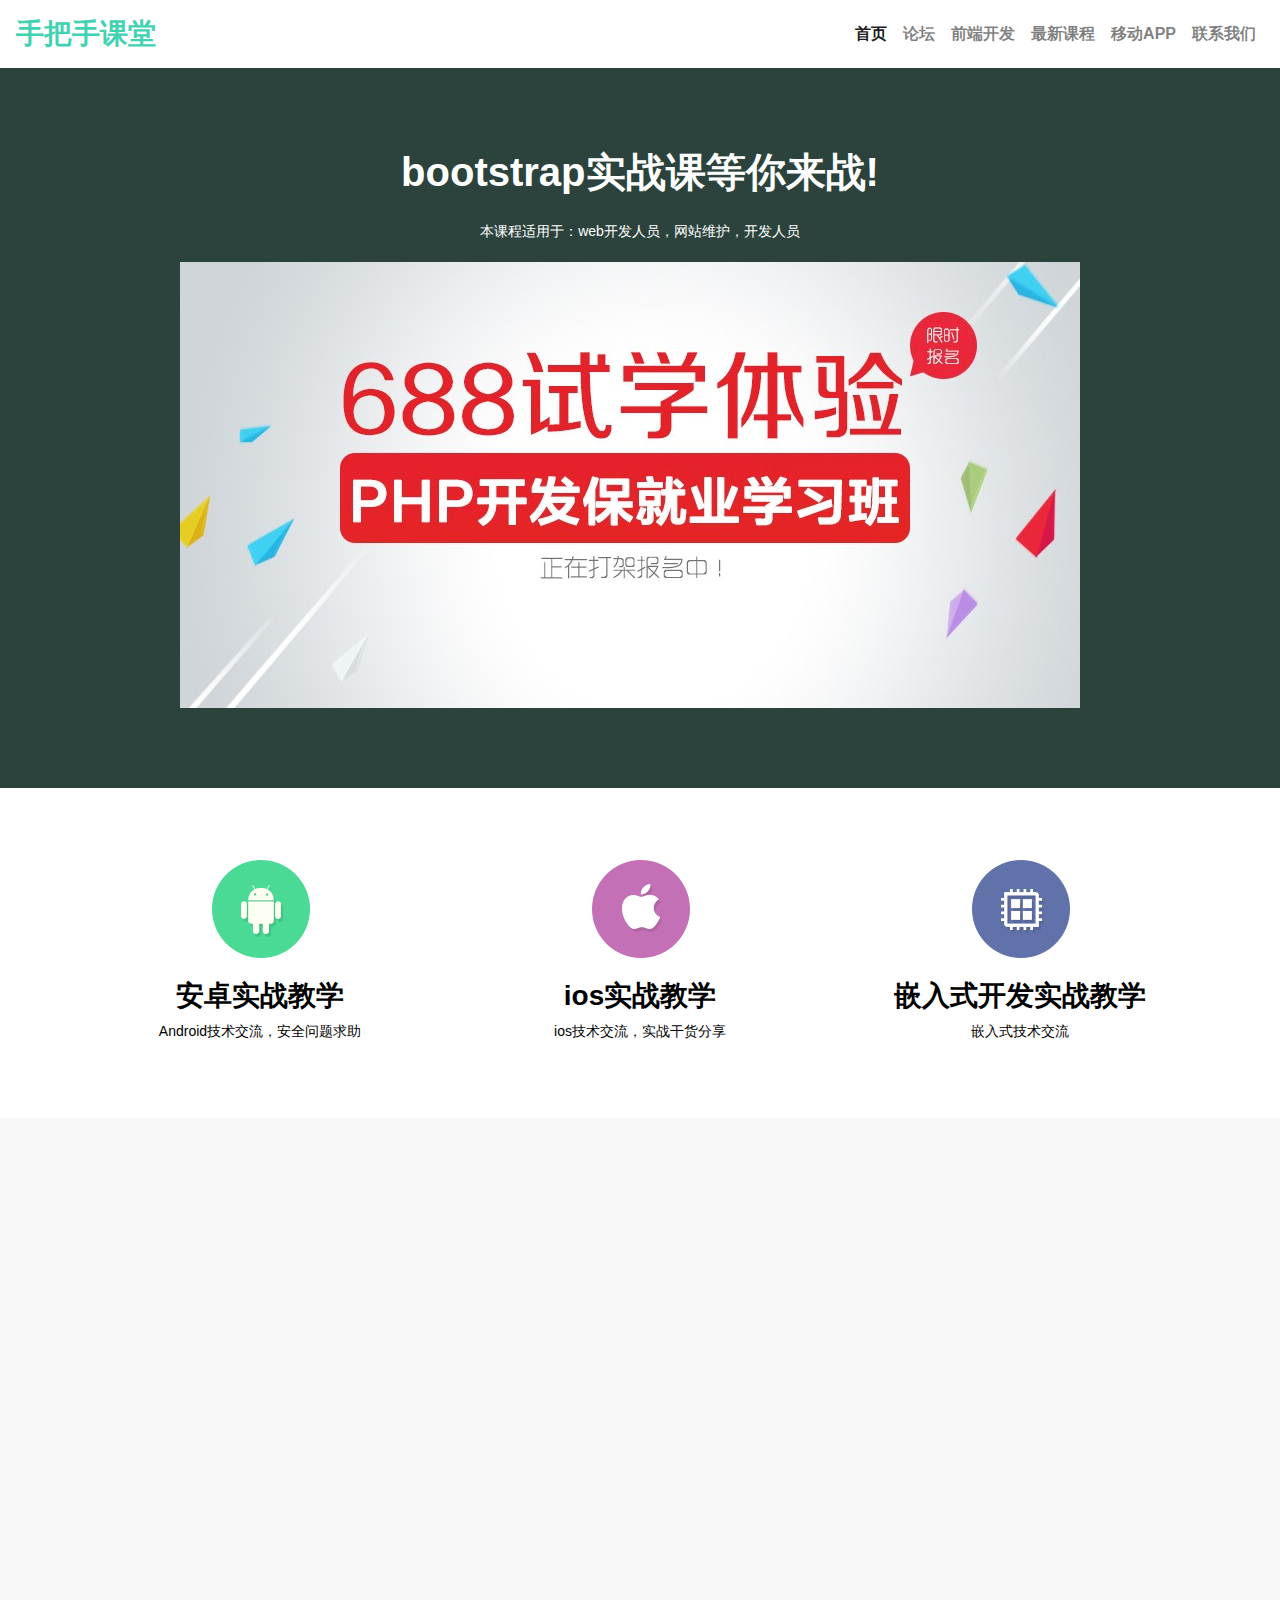
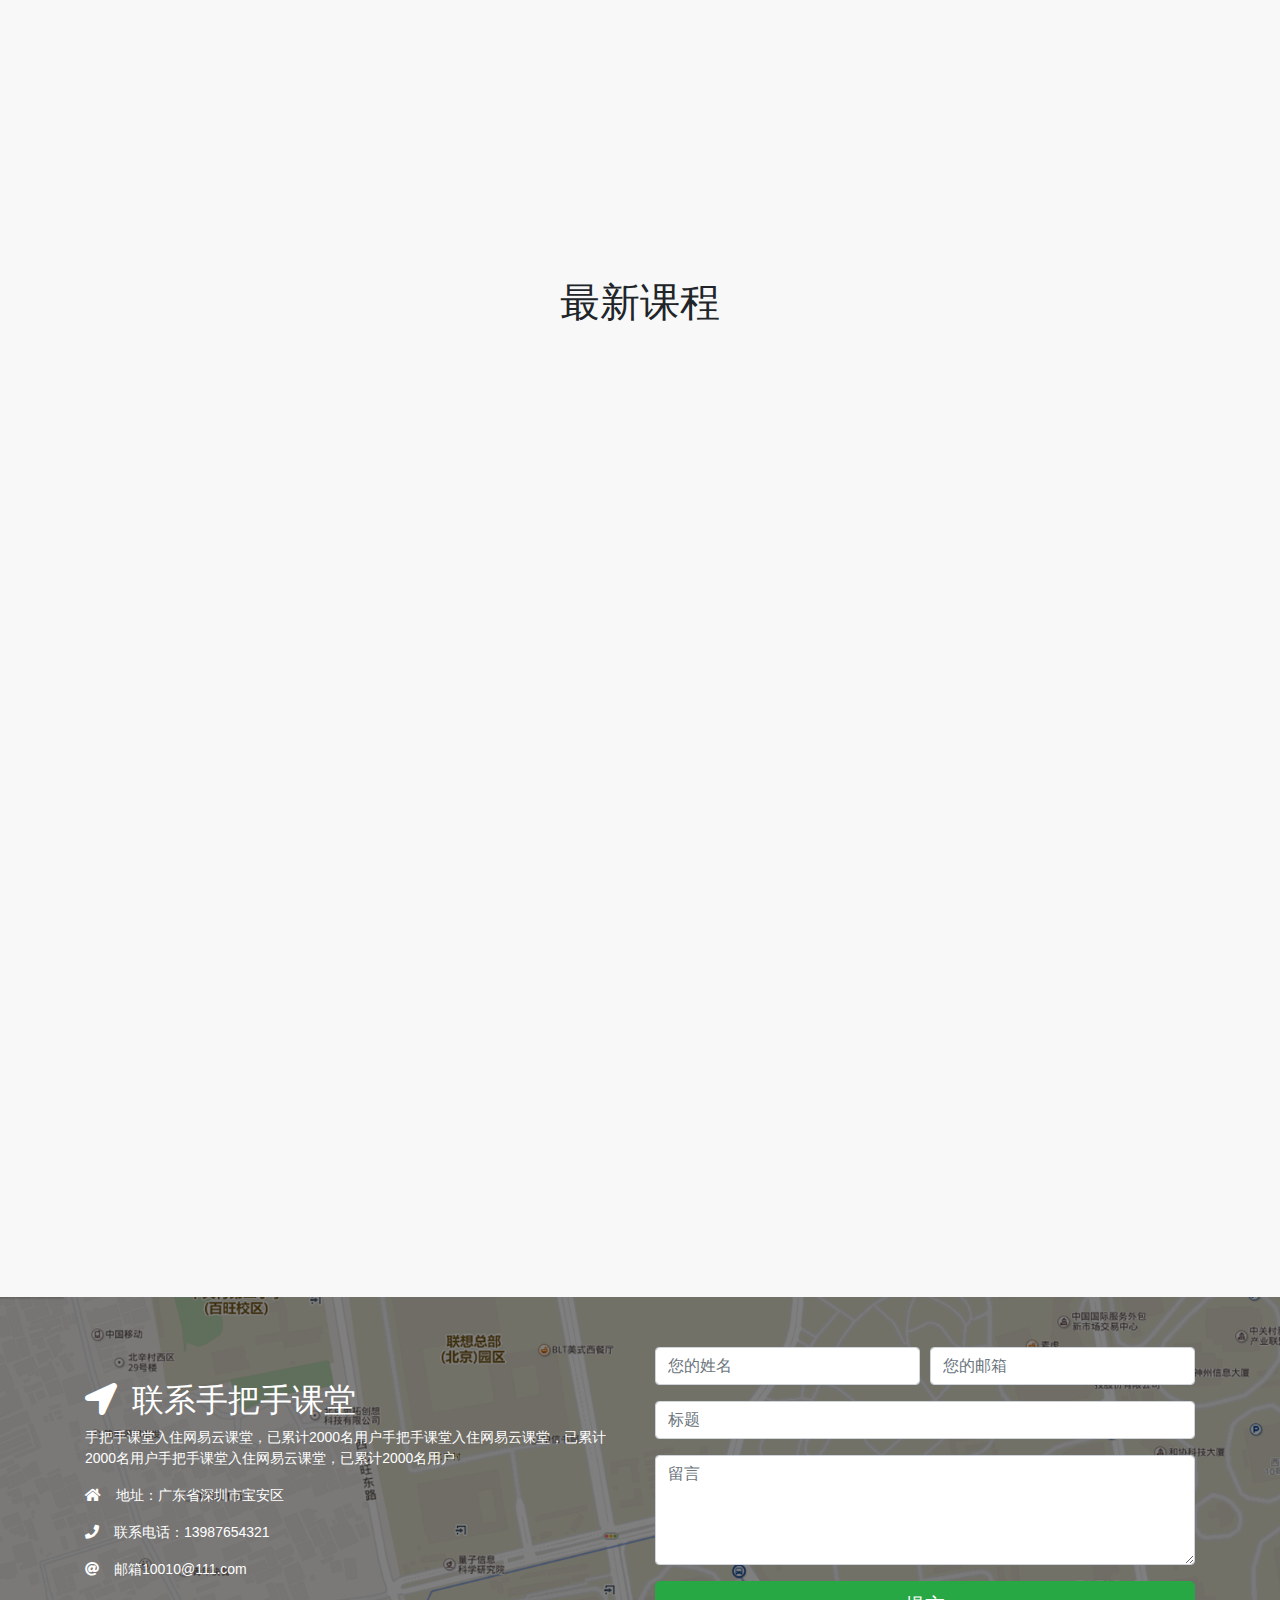
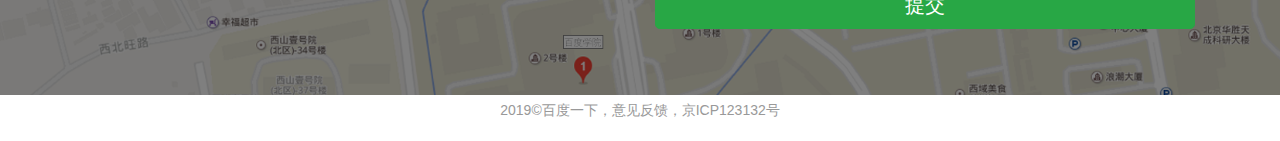
<file: bootstrap4实现首页/index.html>
<!DOCTYPE html>
<html lang="en">
<head>
    <meta charset="UTF-8">
    <meta name="viewport" content="width=device-width, initial-scale=1, shrink-to-fit=no">
    <link rel="stylesheet" href="css/bootstrap.min.css">
    <link rel="stylesheet" href="css/fontawesome-all.css">
    <link rel="stylesheet" href="css/animate.css">
    <link rel="stylesheet" href="css/style.css">
    <title>Title</title>
</head>
<body>
<!--导航-->
<nav class="navbar fixed-top navbar-expand-lg navbar-light bg-white">
<a class="navbar-brand brand-style" href="#">手把手课堂</a>
    <button class="navbar-toggler menu-btn-style" type="button" data-toggle="collapse"
            data-target="#navbarSupportedContent" aria-controls="navbarSupportedContent"
            aria-expanded="false" aria-label="Toggle navigation">
        <span class="navbar-toggler-icon menu-sn-style"></span>
    </button>
    <div class="collapse navbar-collapse justify-content-end" id="navbarSupportedContent">
        <ul class="navbar-nav">
            <li class="nav-item active">
                <a class="nav-link menu-style" href="#">首页<span class="sr-only">(current)</span></a>
            </li>
            <li class="nav-item">
                <a class="nav-link menu-style" href="#">论坛</a>
            </li>
            <li class="nav-item">
                <a class="nav-link menu-style" href="#">前端开发</a>
            </li>
            <li class="nav-item">
                <a class="nav-link menu-style" href="#">最新课程</a>
            </li>
            <li class="nav-item">
                <a class="nav-link menu-style" href="#">移动APP</a>
            </li>
            <li class="nav-item">
                <a class="nav-link menu-style" href="#">联系我们</a>
            </li>
        </ul>
    </div>
</nav>

<!--主体-->
<div class="container-fluid">
    <!--广告区域-->
    <div class="row">
        <section id="Advertisement">
            <div class="container" style="margin-top: 30px;margin-bottom: 30px">
                <div class="row wow zoomInDown">
                    <div class="col-md-1"></div>
                    <div class="col-md-10">
                        <h1 style="text-align: center">bootstrap实战课等你来战!</h1>
                        <p style="text-align: center">本课程适用于：web开发人员，网站维护，开发人员</p>
                        <img src="img/php.jpg" alt="php" class="img-fluid">
                    </div>
                    <div class="col-md-1"></div>
                </div>
            </div>
        </section>
    </div>
    <!--分类区域-->
    <div class="row">
        <section id="category">
            <div class="container">
                <div class="row">
                    <div class="col-md-4 wow fadeInDown" data-wow-delay="0.2s">
                        <a href="#" target="_blank">
                            <img src="img/a.png">
                            <h3>安卓实战教学</h3>
                            <p>Android技术交流，安全问题求助</p>
                        </a>
                    </div>
                    <div class="col-md-4 wow fadeInDown" data-wow-delay="0.4s">
                        <a href="#" target="_blank">
                            <img src="img/i.png">
                            <h3>ios实战教学</h3>
                            <p>ios技术交流，实战干货分享</p>
                        </a>
                    </div>
                    <div class="col-md-4 wow fadeInDown" data-wow-delay="0.6s">
                        <a href="#" target="_blank">
                            <img src="img/b.png">
                            <h3>嵌入式开发实战教学</h3>
                            <p>嵌入式技术交流</p>
                        </a>
                    </div>
                </div>
            </div>
        </section>
    </div>
    <!--HTML区域-->
    <div class="row">
        <section id="Html">
            <div class="container">
                <div class="row">
                    <div class="col-md-6 wow slideInRight" data-wow-duration="1s">
                        <div class="wrap">
                            <h2>HTML5前端开发</h2>
                            <p>一线资深前端工程师在线手把手教学，向优秀工程师的华丽变身</p>
                            <p><span class="icon-s"><i class="fas fa-arrow-circle-right"></i></span>使用HTML5和CSS3轻松实现自适应</p>
                            <p><span class="icon-s"><i class="fas fa-arrow-circle-right"></i></span>清晰明了的语法结构，高可读性，更易于维护</p>
                        </div>
                    </div>
                    <div class="col-md-6 wow slideInRight" data-wow-duration="1s">
                        <img src="img/html5.jpg" class="img-fluid" alt="html5">
                    </div>
                </div>
            </div>
        </section>
    </div>
    <!--bootstrap区域-->
    <div class="row">
        <section id="boots">
            <div class="container">
                <div class="row">
                    <div class="col-md-6 wow slideInLeft" data-wow-duration="1s">
                        <img src="img/Bootstrap.jpg" class="img-fluid" alt="bootstrap">
                    </div>
                    <div class="col-md-6 wow slideInLeft" data-wow-duration="1s">
                        <div class="wrap">
                            <h2>bootstrap框架</h2>
                            <p>一线资深前端工程师在线手把手教学，向优秀工程师的华丽变身</p>
                            <p><span class="icon-s"><i class="fas fa-arrow-circle-right"></i></span>使用HTML5和CSS3轻松实现自适应</p>
                            <p><span class="icon-s"><i class="fas fa-arrow-circle-right"></i></span>清晰明了的语法结构，高可读性，更易于维护</p>
                        </div>
                    </div>
                </div>
            </div>
        </section>
    </div>
    <!--最新课程区域-->
    <div class="row">
        <section id="latest-course">
            <div class="container">
                <div class="row">
                    <div class="col-md-12">
                        <h1>最新课程</h1>
                    </div>
                </div>
                <div class="row">
                    <div class="col-md-3 wow fadeIn" data-wow-duration="2s" data-wow-delay="0.2s">
                        <div class="news">
                            <img src="img/swift.jpg" class="img-fluid" alt="课程">
                            <a href="#" role="button" class="btn btn-outline-success" target="_blank">加入学习</a>
                        </div>
                    </div>
                    <div class="col-md-3 wow fadeIn" data-wow-duration="2s" data-wow-delay="0.4s">
                        <div class="news">
                            <img src="img/swift.jpg" class="img-fluid" alt="课程">
                            <a href="#" role="button" class="btn btn-outline-success" target="_blank">加入学习</a>
                        </div>
                    </div>
                    <div class="col-md-3 wow fadeIn" data-wow-duration="2s" data-wow-delay="0.5s">
                        <div class="news">
                            <img src="img/swift.jpg" class="img-fluid" alt="课程">
                            <a href="#" role="button" class="btn btn-outline-success" target="_blank">加入学习</a>
                        </div>
                    </div>
                    <div class="col-md-3 wow fadeIn" data-wow-duration="2s" data-wow-delay="0.8s">
                        <div class="news">
                            <img src="img/swift.jpg" class="img-fluid" alt="课程">
                            <a href="#" role="button" class="btn btn-outline-success" target="_blank">加入学习</a>
                        </div>
                    </div>
                </div>
                <div class="row">
                    <div class="col-md-3 wow fadeIn" data-wow-duration="2s" data-wow-delay="1s">
                        <div class="news">
                            <img src="img/swift.jpg" class="img-fluid" alt="课程">
                            <a href="#" role="button" class="btn btn-outline-success" target="_blank">加入学习</a>
                        </div>
                    </div>
                    <div class="col-md-3 wow fadeIn" data-wow-duration="2s" data-wow-delay="1.2s">
                        <div class="news">
                            <img src="img/swift.jpg" class="img-fluid" alt="课程">
                            <a href="#" role="button" class="btn btn-outline-success" target="_blank">加入学习</a>
                        </div>
                    </div>
                    <div class="col-md-3 wow fadeIn" data-wow-duration="2s" data-wow-delay="1.4s">
                        <div class="news">
                            <img src="img/swift.jpg" class="img-fluid" alt="课程">
                            <a href="#" role="button" class="btn btn-outline-success" target="_blank">加入学习</a>
                        </div>
                    </div>
                    <div class="col-md-3 wow fadeIn" data-wow-duration="2s" data-wow-delay="1.6s">
                        <div class="news">
                            <img src="img/swift.jpg" class="img-fluid" alt="课程">
                            <a href="#" role="button" class="btn btn-outline-success" target="_blank">加入学习</a>
                        </div>
                    </div>
                </div>
            </div>
        </section>
    </div>
    <!--下载区域-->
    <div class="row">
        <section id="download">
            <div class="container">
                <div class="row">
                    <div class="col-md-6 wow fadeInUp" data-wow-duration="1s">
                        <div class="wrap">
                            <h2>手把手APP下载</h2>
                            <p>丰富的课程，全新的模式丰富的课程，全新的模式丰富的课程，全新的模式丰富的课程，全新的模式丰富的课程，全新的模式</p>
                            <div class="wrap-btn">
                                <button type="button" class="btn btn-outline-success">
                                   <span class="bb"><i class="fas fa-download"></i></span> ios版本
                                </button>
                                <button type="button" class="btn btn-outline-success">
                                    <span><i class="fas fa-download"></i></span> android版本
                                </button>
                            </div>
                        </div>
                    </div>
                    <div class="col-md-6 wow fadeInUp" data-wow-duration="1s">
                        <img src="img/app-banner.jpg" alt="APP下载" class="img-fluid">
                    </div>
                </div>
            </div>
        </section>
    </div>
    <div class="row">
        <section id="link">
            <div class="container">
                <div class="row">
                    <div class="col-md-6">
                        <div class="wrap">
                            <h2><span class="btn-icons"><i class="fas fa-location-arrow"></i></span>联系手把手课堂</h2>
                            <p>手把手课堂入住网易云课堂，已累计2000名用户手把手课堂入住网易云课堂，已累计2000名用户手把手课堂入住网易云课堂，已累计2000名用户</p>
                            <address>
                                <p><span class="btn-icons"><i class="fas fa-home"></i></span>地址：广东省深圳市宝安区</p>
                                <p><span class="btn-icons"><i class="fas fa-phone"></i></span>联系电话：13987654321</p>
                                <p><span class="btn-icons"><i class="fas fa-at"></i></span>邮箱10010@111.com</p>
                            </address>
                        </div>
                    </div>
                    <div class="col-md-6">
                        <form method="post" action="#">
                            <div class="form-row form-group">
                                <div class="col">
                                    <input type="text" class="form-control" placeholder="您的姓名">
                                </div>
                                <div class="col">
                                    <input type="text" class="form-control" placeholder="您的邮箱">
                                </div>
                            </div>
                            <div class="form-row form-group">
                                <div class="col">
                                    <input type="text" class="form-control" placeholder="标题">
                                </div>
                            </div>
                            <div class="form-row form-group">
                                <div class="col">
                                    <textarea class="form-control" rows="4" placeholder="留言"></textarea>
                                </div>
                            </div>
                            <div class="form-row form-group">
                                <div class="col">
                                    <input type="submit" class="btn btn-success btn-lg btn-block" value="提交">
                                </div>
                            </div>
                        </form>
                    </div>
                </div>
            </div>
        </section>
    </div>

</div>

<!--底部-->
<footer>
    <div class="container">
        <div class="row">
            <div class="col-md-12">
                <p>2019&copy;百度一下，意见反馈，京ICP123132号</p>
            </div>
        </div>
    </div>
</footer>


<script type="text/javascript" src="js/jquery-3.3.1.min.js"></script>
<script type="text/javascript" src="js/popper.min.js"></script>
<script type="text/javascript" src="js/bootstrap.min.js"></script>
<script type="text/javascript" src="js/wow.js"></script>
<!--初始化WOW-->
<script>
    new WOW().init();
</script>
</body>
</html>
</file>
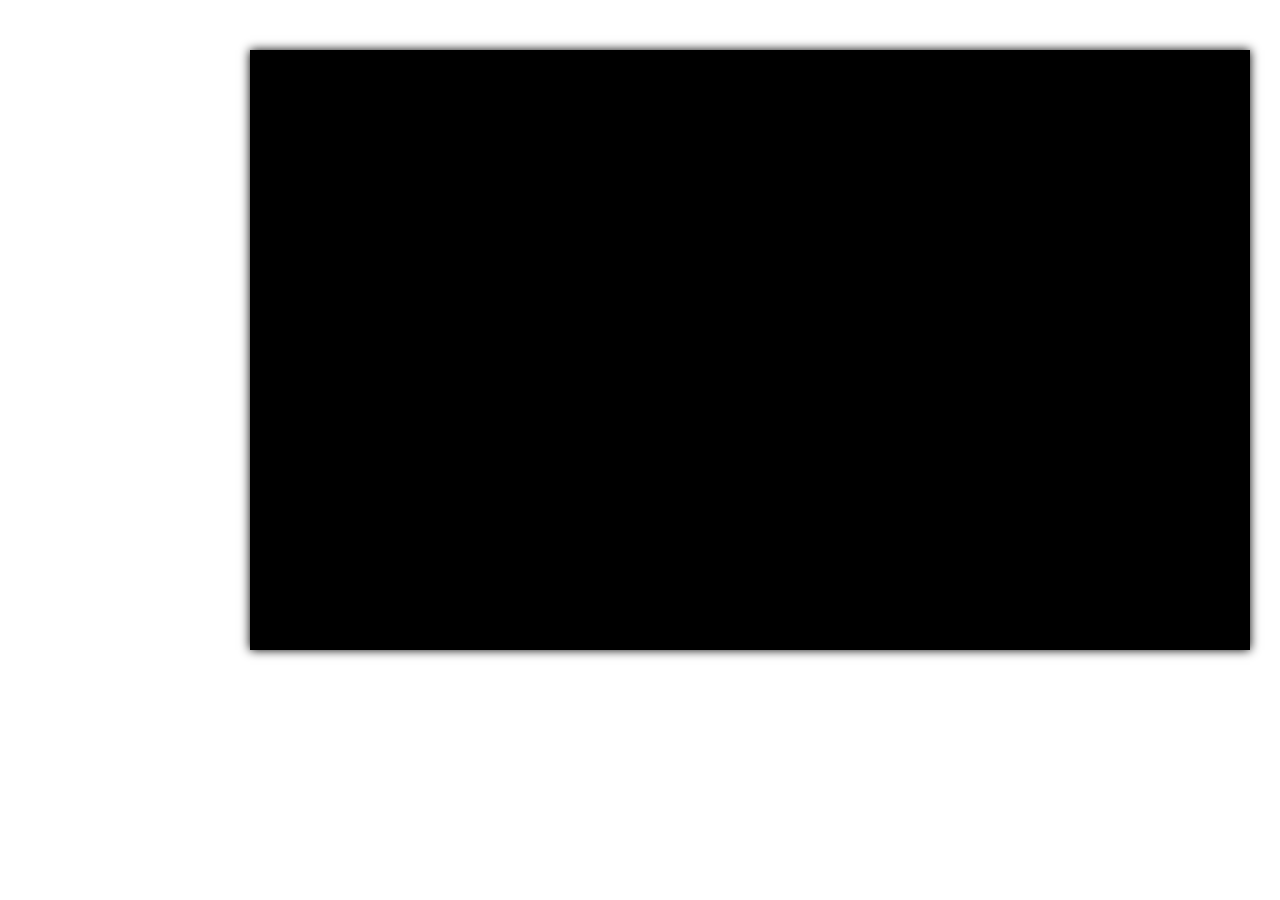
<file: color ball/绚丽小球.html>
<!DOCTYPE html>
<html lang="en">
<head>
    <meta charset="UTF-8">
    <title>绚丽小球</title>
    <style>
       body{
            margin:50px 0 0 250px;
        }
        #canvas{
            box-shadow: 0 0 10px #000000;
        }
    </style>
</head>
<body>
<canvas id="canvas">当前浏览器不支持！</canvas>
<script src="js/underscore.js"></script>
<script>
    //获取当前画布
    const canvas=document.getElementById('canvas');
    const ctx=canvas.getContext('2d');
    canvas.width=1000;
    canvas.height=600;
    canvas.style.backgroundColor='#000000';
    //小球类
    class Ball{
        constructor(x,y,color){
            this.x=x;
            this.y=y;
            this.color=color;
            this.r=40;
        }
        /*
        绘制小球
         */
        render(){
            ctx.save();
            ctx.beginPath();
            ctx.arc(this.x,this.y,this.r,0,Math.PI*2);//x,y,半径，起始角度，终止角度.(math.pi=180度)
            ctx.fillStyle=this.color;
            ctx.fill();
            ctx.restore();
        }
    }
    //移动的小球
    class MoveBall extends Ball{
        constructor(x,y,color){
            super(x,y,color);
            this.dx=_.random(-5,5);
            this.dy=_.random(-5,5);
            this.dr=_.random(1,3);
        }
        upDate(){
            this.x+=this.dx;
            this.y+=this.dy;
            this.r-=this.dr;
            if(this.r<0){this.r=0}
        }
    }
    //实例化小球
    let ballArray=[];
    let colorArray=['white','pink','blue','green','purple','orange','yellow','red'];

    //监听鼠标移动
    canvas.addEventListener('mousemove',function (e) {
        //let e=event||e;
        let balll=new MoveBall(e.offsetX,e.offsetY,colorArray[_.random(0,colorArray.length-1)]);
        ballArray.push(balll);
    })
    //定时器
    setInterval(function () {
        //清屏
        ctx.clearRect(0,0,canvas.width,canvas.height);
        //先绘制然后更新
        for(let i=0;i<ballArray.length;i++){
            ballArray[i].render();
            ballArray[i].upDate();
        }
    },50);
</script>
</body>
</html>
</file>
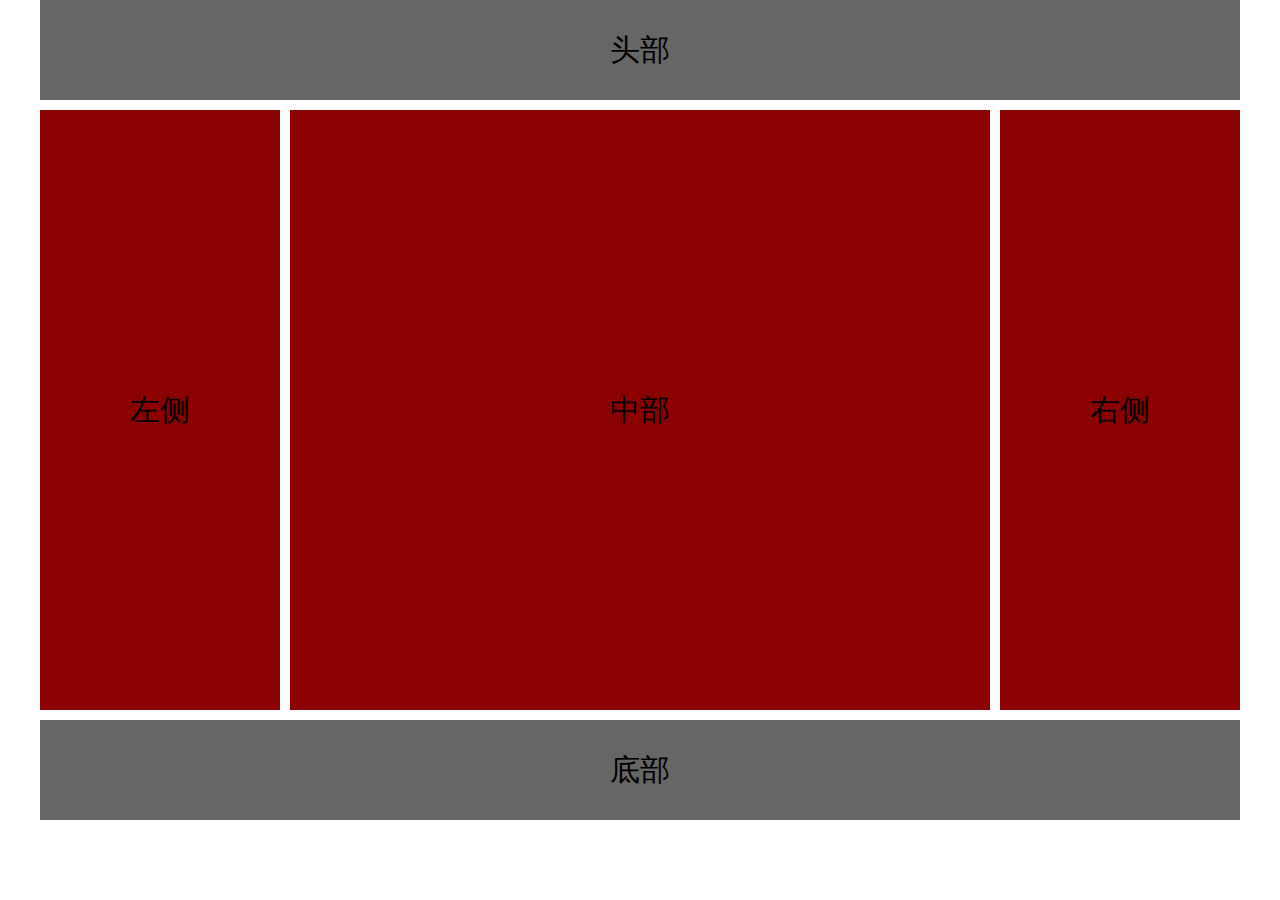
<file: html5+css3响应式布局/box.html>
<!DOCTYPE html>
<html lang="en">
<head>
    <meta name="viewport" content="width=device-width, initial-scale=1" />
    <meta charset="UTF-8">
    <title>响应式布局</title>
    <link rel="stylesheet" href="css/htmlcss.css">
</head>
<body>
    <header id="head">
        头部
    </header>
    <section id="main">
        <div class="left">
            左侧
        </div>
        <div class="center">
            中部
        </div>
        <div class="right">
            右侧
        </div>
    </section>
    <footer id="foot">
        底部
    </footer>
</body>
</html>
</file>
<file: bootstrap4实现首页/css/style.css>
*{
    font-family: "微软雅黑", Arial;
}
@media (max-width: 767.98px) {
    section#Html div.col-md-6:last-child{
        margin-top: 10px;
    }
    section#boots div.col-md-6:last-child,
    section#download div.col-md-6:last-child{
        margin-top: 20px;
    }
}
/*导航的样式*/
a.brand-style{
    font-size: 28px;
    color: #40d2b1!important;
    font-weight: bolder;
}
a.brand-style:hover{
    color: #000000!important;
}
a.menu-style{
    font-size: 16px;
    font-weight: bolder;
}
button.menu-btn-style{
    width: 45px;
    height: 30px;
    padding: 0px;
    outline: none;
}
button.menu-btn-style:hover{
    background-color: rgba(69,210,184,0.6);
}
span.menu-icon-style{
    width: 25px;
    height: 25px;
}
/*广告区域*/
section#Advertisement{
    width: 100%;
    height: 100%;
    padding: 50px 0px;
    background-color: #2C433D;
    color: #ffffff;
    margin-top: 68px;
}
section#Advertisement h1{
    font-weight: bolder;
    text-align: center;
}
section#Advertisement p{
    font-size: 14px;
    text-align: center;
    margin-top: 20px;
    line-height: 30px;
}
section#ad-area img{
    margin-top: 20px;
}
/*分类区域*/
section#category{
    width: 100%;
    height: 100%;
    padding: 50px 0px;
    text-align: center;
}
section#category a{
    display: inline-block;
    width: 100%;
    height: 100%;
    color:#000000;
    text-decoration: none;
    padding: 20px 0px 10px 0px;
}
section#category a h3{
    font-weight: bolder;
    margin-top: 20px;
}
section#category a p{
    font-size: 14px;
}
section#category a:hover{
    background-color: #F1F1F1;
    box-shadow: 1px 1px 4px #CCCCCC;
}
/*HTML5区域*/
section#Html{
    width: 100%;
    height: 100%;
    padding: 50px 0px;
    background-color: #F8F8F8;
}
section#Html div.wrap,section#boots div.wrap,section#download div.wrap,section#link div.wrap{
    display: flex;
    display: -webkit-flex;
    width: 100%;
    height: 100%;
    flex-direction: column;
    flex-wrap: nowrap;
    justify-content: center;
}
section#Htm p,section#boots p,section#download p,section#link p{
    font-size: 14px;
}
section#Html span.icon-s,section#boots span.icon-s{
    color: #ffffff;
    display: inline-block;
    width: 30px;
    height: 30px;
    background-color: #41D2B1;
    border-radius: 50%;
    text-align: center;
    vertical-align: middle;
    line-height: 30px;
    margin-right: 10px;
}
/*bootstrap区域*/
section#boots{
    width: 100%;
    height: 100%;
    padding: 50px 0px;
    background-color: #F8F8F8;
}
/*--最新课程区域-->*/
section#latest-course{
    width: 100%;
    height: 100%;
    padding: 50px 0px;
    text-align: center; background-color: #F8F8F8;
}
section#latest-course h1{
    margin-bottom: 20px;
}
section#latest-course div.news{
    height: 255px;
}
section#latest-course a{
    margin-top:21px ;
}
/*download区域*/
section#download{
    width: 100%;
    height: 100%;
    padding: 50px 0px;
    background-color: #F8F8F8;
}
section#download button{
    margin-right:5px ;
}
/*联系方式区域*/
section#link{
    width: 100%;
    height: 100%;
    padding: 50px 0px;
}
section#link .btn-icons{
    margin-right: 15px;
    color: #ffffff;
}
section#link{
    background: url("../img/contact-bg.png") no-repeat;
    background-size:cover ;
    -webkit-background-size: cover;
    position: relative;
    color: white;
}
section#link:before{
    content: '';
    display: block;
    width: 100%;
    height: 100%;
    top: 0;
    left: 0;
    background-color:rgba(0,0,0,0.5);
    position: absolute;
}
footer{
    font-size: 14px;
    margin: 0px;
}
footer p{
    text-align: center;
    color: #999999;
    line-height: 30px;
}
</file>
<file: html5+css3响应式布局/css/htmlcss.css>
*{
    margin:0;
    padding: 0;
    text-align: center;
    font-size: 30px;
}
/*对头部中部底部进行通用样式设置*/
#head,#foot,#main{
    height: 100px;
    width: 1200px;
    background: #666;
    margin: 0 auto;
    line-height: 100px;
    min-width: 320px;
}
/*中间样式设置*/
#main{
    height: auto;
    margin: 10px auto;
    overflow: hidden;
}
/*对上中下进行设置*/
.center,.left,.right{
    height: 600px;
    line-height: 600px;
    background: darkred;
    width: 20%;
    float: left;
}
/*单独对中部进行设置*/
.center{
    width: 60%;
    border-right: 10px solid #ffffff;
    border-left: 10px solid #ffffff;
    box-sizing: border-box;
}

@media screen and (max-width: 1200px){
    #head,#foot,#main{
        width: 100%;
    }
}
@media screen and (max-width: 980px){
   .right{
       display: none;
   }
    .left{
        width: 30%;
    }
    .center{
        border-right: hidden;
        width: 70%;
    }
}
@media screen and (max-width: 640px){
    .right,.left,.center{
        width: 100%;
        height: 200px;
        line-height: 200px;
        display: block;
    }
    .center{
        border: none;
        border-top: 10px #ffffff solid;
        border-bottom: 10px #ffffff solid;
        height: 600px;
    }
}
</file>
